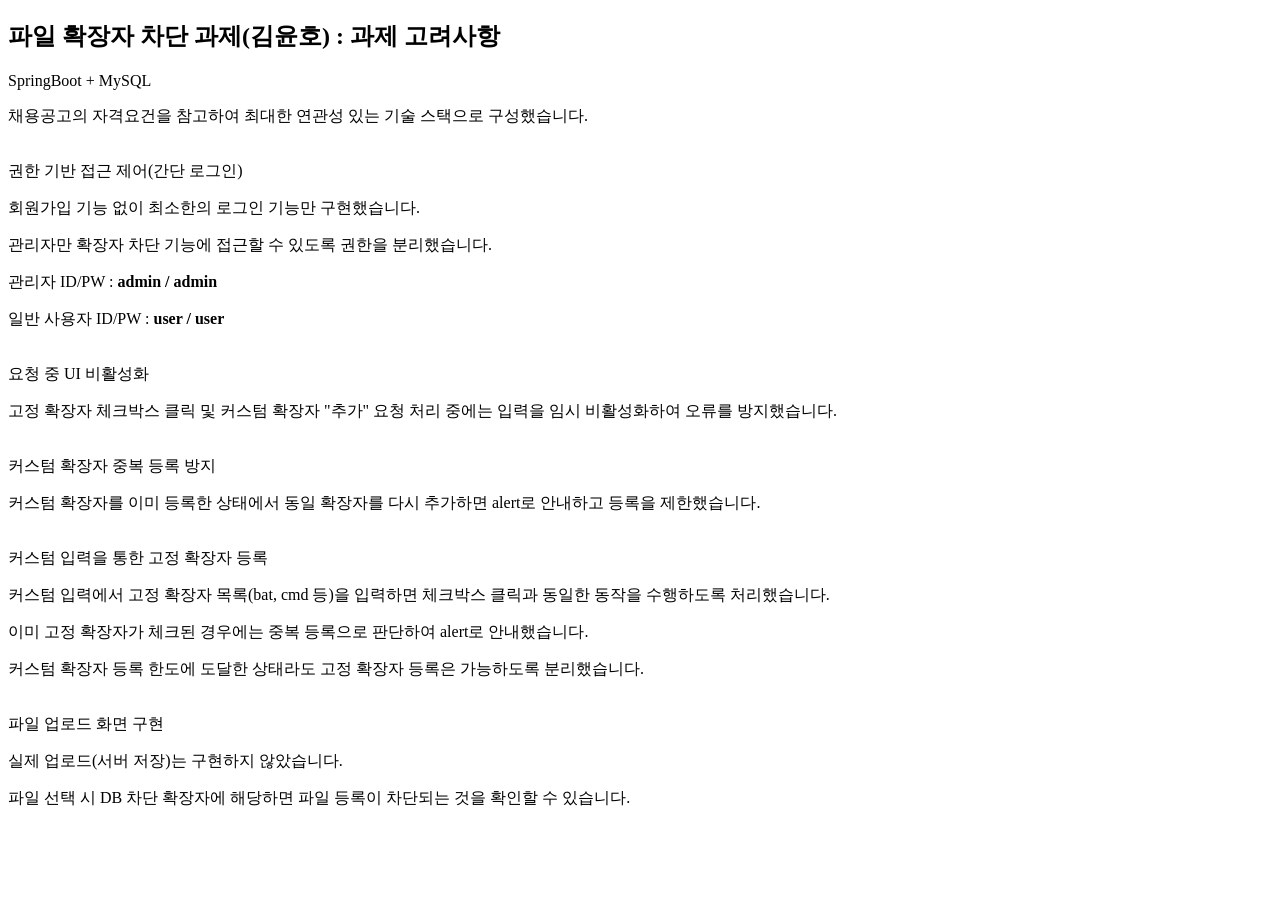
<file: project/src/main/resources/templates/index.html>
<!doctype html>
<html lang="ko"
      xmlns:th="http://www.thymeleaf.org"
      xmlns:layout="http://www.ultraq.net.nz/thymeleaf/layout"
      layout:decorate="~{layout/default-layout}">
<head>
  <title layout:fragment="title">홈</title>

  <th:block layout:fragment="pageCss">
    <link rel="stylesheet" th:href="@{/css/main.css}">
  </th:block> 
</head>

<body>
  <section layout:fragment="content">
    <h1>파일 확장자 차단 과제(김윤호) : 과제 고려사항</h1>

    <a class="main-subject">SpringBoot + MySQL</a>
    <p class="main-content">
      채용공고의 자격요건을 참고하여 최대한 연관성 있는 기술 스택으로 구성했습니다.
    </p><br/>


    <a class="main-subject">권한 기반 접근 제어(간단 로그인)</a>
    <p class="main-content">
      회원가입 기능 없이 최소한의 로그인 기능만 구현했습니다.
    </p>
    <p class="main-content">
      관리자만 확장자 차단 기능에 접근할 수 있도록 권한을 분리했습니다.
    </p>
    <p class="main-content">
      관리자 ID/PW : <strong>admin / admin</strong>
    </p>
    <p class="main-content">
      일반 사용자 ID/PW : <strong>user / user</strong>
    </p><br/>


    <a class="main-subject">요청 중 UI 비활성화</a>
    <p class="main-content">
      고정 확장자 체크박스 클릭 및 커스텀 확장자 "추가" 요청 처리 중에는 입력을 임시 비활성화하여 오류를 방지했습니다.
    </p><br/>


    <a class="main-subject">커스텀 확장자 중복 등록 방지</a>
    <p class="main-content">
      커스텀 확장자를 이미 등록한 상태에서 동일 확장자를 다시 추가하면 alert로 안내하고 등록을 제한했습니다.
    </p><br/>

    <a class="main-subject">커스텀 입력을 통한 고정 확장자 등록</a>
    <p class="main-content">
      커스텀 입력에서 고정 확장자 목록(bat, cmd 등)을 입력하면 체크박스 클릭과 동일한 동작을 수행하도록 처리했습니다.
    </p>
    <p class="main-content">
      이미 고정 확장자가 체크된 경우에는 중복 등록으로 판단하여 alert로 안내했습니다.
    </p>
    <p class="main-content">
      커스텀 확장자 등록 한도에 도달한 상태라도 고정 확장자 등록은 가능하도록 분리했습니다.
    </p><br/>

    <a class="main-subject">파일 업로드 화면 구현</a>
    <p class="main-content">
      실제 업로드(서버 저장)는 구현하지 않았습니다.
    </p>
    <p class="main-content">
      파일 선택 시 DB 차단 확장자에 해당하면 파일 등록이 차단되는 것을 확인할 수 있습니다.
    </p>

  </section>
</body>
</html>
</file>
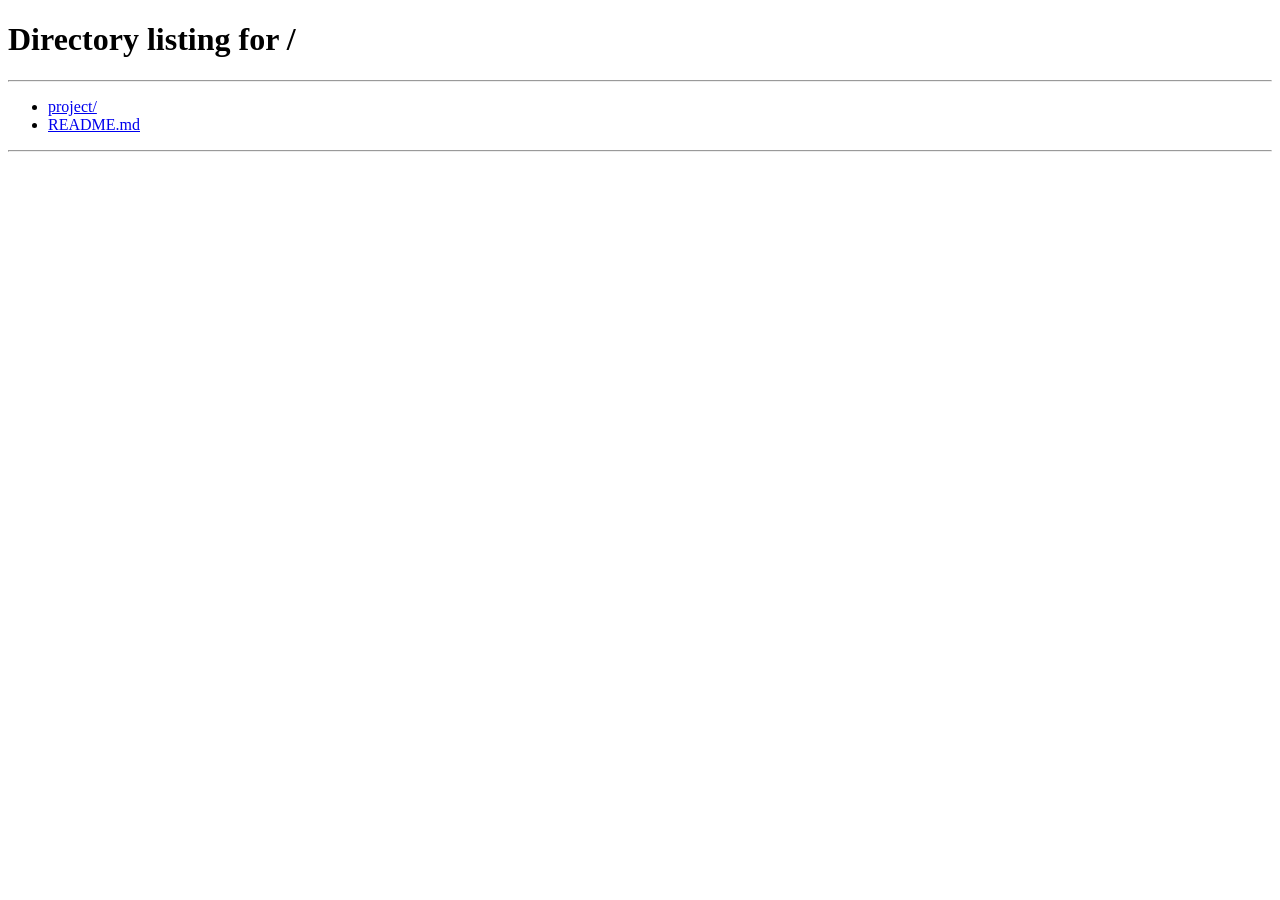
<file: project/src/main/resources/templates/alert-redirect.html>
<!doctype html>
<html lang="ko" xmlns:th="http://www.thymeleaf.org">
<head>
  <meta charset="utf-8" />
  <title>alert</title>
</head>
<body>
<script th:inline="javascript">
  alert(/*[[${msg}]]*/ "관리자만 접근 가능합니다");
  location.replace(/*[[${redirectUrl}]]*/ "/");
</script>
</body>
</html>
</file>
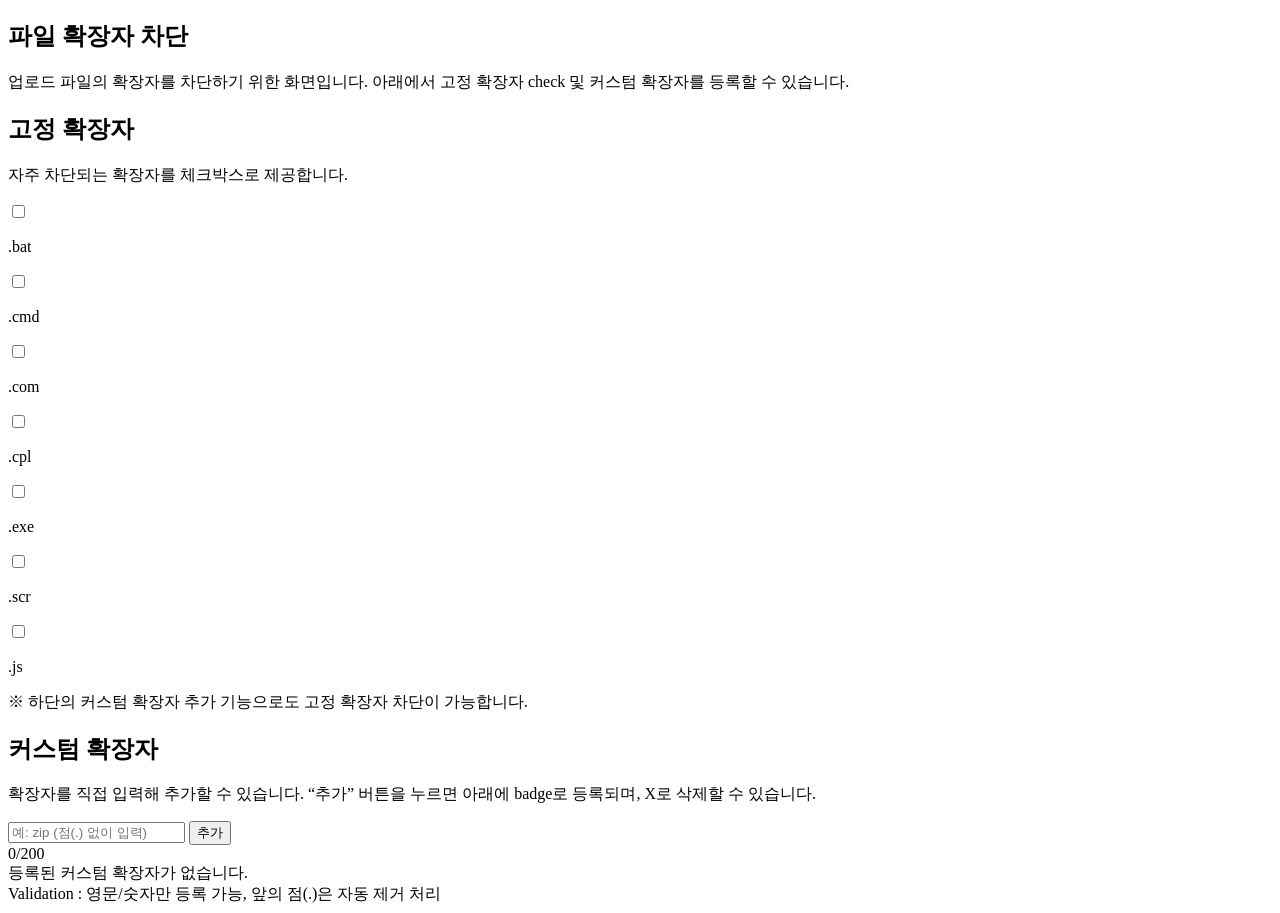
<file: project/src/main/resources/templates/block.html>
<!doctype html>
<html lang="ko"
      xmlns:th="http://www.thymeleaf.org"
      xmlns:layout="http://www.ultraq.net.nz/thymeleaf/layout"
      layout:decorate="~{layout/default-layout}">
<head>
  <title layout:fragment="title">파일 확장자 차단</title>

  <th:block layout:fragment="pageCss">
    <link rel="stylesheet" th:href="@{/css/main.css}">
    <link rel="stylesheet" th:href="@{/css/block.css}">
  </th:block>
</head>

<body>
  <section layout:fragment="content">

    <h1 class="page-title">파일 확장자 차단</h1>
    <p class="page-desc">
      업로드 파일의 확장자를 차단하기 위한 화면입니다. 아래에서 고정 확장자 check 및 커스텀 확장자를 등록할 수 있습니다.
    </p>

    <!-- 고정 확장자 차단 -->
    <div class="section">
      <h2>고정 확장자</h2>
      <p class="hint">
        자주 차단되는 확장자를 체크박스로 제공합니다.
      </p>

      <div class="fixed-grid">
        <label class="chk">
          <!-- 이미 차단되어 있는 고정 확장자는 checked로 표시 -->
          <input type="checkbox" name="fixedExt" value="bat"
          th:checked="${extensions != null and #lists.contains(extensions, 'bat')}">
          <p class="fixed-grid-p">.bat</p>
        </label>
        <label class="chk">
          <input type="checkbox" name="fixedExt" value="cmd"
          th:checked="${extensions != null and #lists.contains(extensions, 'cmd')}">
          <p class="fixed-grid-p">.cmd</p>
        </label>
        <label class="chk">
          <input type="checkbox" name="fixedExt" value="com"
          th:checked="${extensions != null and #lists.contains(extensions, 'com')}">
          <p class="fixed-grid-p">.com</p>
        </label>
        <label class="chk">
          <input type="checkbox" name="fixedExt" value="cpl"
          th:checked="${extensions != null and #lists.contains(extensions, 'cpl')}">
          <p class="fixed-grid-p">.cpl</p>
        </label>
        <label class="chk">
          <input type="checkbox" name="fixedExt" value="exe"
          th:checked="${extensions != null and #lists.contains(extensions, 'exe')}">
          <p class="fixed-grid-p">.exe</p>
        </label>
        <label class="chk">
          <input type="checkbox" name="fixedExt" value="scr"
          th:checked="${extensions != null and #lists.contains(extensions, 'scr')}">
          <p class="fixed-grid-p">.scr</p>
        </label>
        <label class="chk">
          <input type="checkbox" name="fixedExt" value="js"
          th:checked="${extensions != null and #lists.contains(extensions, 'js')}">
          <p class="fixed-grid-p">.js</p>
        </label>
      </div>

      <div class="note">※ 하단의 커스텀 확장자 추가 기능으로도 고정 확장자 차단이 가능합니다.</div>
    </div>

    <!-- 커스텀 확장자 차단 -->
    <div class="section">
      <h2>커스텀 확장자</h2>
      <p class="hint">
        확장자를 직접 입력해 추가할 수 있습니다. “추가” 버튼을 누르면 아래에 badge로 등록되며, X로 삭제할 수 있습니다.
      </p>

      <div class="custom-row">
        <input id="customExtInput" type="text" placeholder="예: zip (점(.) 없이 입력)" 
        autocomplete="off" maxlength="20"/>
        <button id="customExtAddBtn" type="button" class="btn primary small">추가</button>
      </div>

      <div class="custom-count">
        <span id="customCount">0/200</span>
      </div>

      <div id="badgeArea" class="badge-area" aria-label="등록된 커스텀 확장자 목록">
        <div id="badgeEmpty" class="badge-empty">등록된 커스텀 확장자가 없습니다.</div>
      </div>

      <div class="note">
        Validation : 영문/숫자만 등록 가능, 앞의 점(.)은 자동 제거 처리
      </div>
    </div>

  </section>

  <!-- 스크립트 -->
  <th:block layout:fragment="pageScript">
    <script th:inline="javascript">
      document.addEventListener("DOMContentLoaded", function () {
        const input = document.getElementById("customExtInput");
        const addBtn = document.getElementById("customExtAddBtn");
        const badgeArea = document.getElementById("badgeArea");
        const badgeEmpty = document.getElementById("badgeEmpty");

        // 고정 확장자 SET
        const fixed_set = new Set(["bat","cmd","com","cpl","exe","scr","js"]);

        // 기존에 차단되어서 DB에 있던 확장자들
        const blockedExtensions = /*[[${extensions}]]*/ [];

        const CUSTOM_MAX_LEN = 20;      // 커스텀 확장자 최대 입력 길이 
        const CUSTOM_MAX_COUNT = 200;   // 커스텀 확장자 최대 추가 갯수

        // 커스텀 확장자 추가 시 간단한 검증과 수정
        function normalizeExt(v) {
          if (!v) return "";
          v = v.trim().toLowerCase();             // 영어는 소문자로 변경
          if (v.startsWith(".")) v = v.slice(1);  // 맨 앞에 점(.) 입력했을 경우 제거

          // 20자 넘게 입력 불가능
          if (v.length > CUSTOM_MAX_LEN) return "";

          // 정규화식으로 영어+숫자 조합만 가능하게 제한
          if (!/^[a-z0-9]+$/.test(v)) return "";

          return v;
        }

        // 등록하려는 확장자에 해당하는 뱃지가 이미 있는지 조회. 있다면 true, 없다면 false를 return
        function isDuplicate(ext) {
          return !!badgeArea.querySelector('[data-ext="' + ext + '"]');
        }

        // 뱃지 요소가 하나라도 있다면 badgeEmpty div에 none 속성 추가 (숨김처리)
        function updateEmpty() {
          const hasBadge = badgeArea.querySelector(".badge") !== null;
          badgeEmpty.style.display = hasBadge ? "none" : "block";
        }

        // 등록된 커스텀 확장자의 개수
        function getCustomBadgeCount() {
          return badgeArea.querySelectorAll(".badge").length;
        }

        function updateCustomCount() {
          const el = document.getElementById("customCount");
          if (!el) return;
          el.textContent = getCustomBadgeCount() + "/" + CUSTOM_MAX_COUNT;
        }

        // 페이지가 로드될 때 blockedExtensions에서 고정 확장자를 제외한 나머지 확장자를 커스텀 확장자에 뱃지로 등록
        (function renderInitialCustomBadges() {
          (blockedExtensions || []).forEach(function(v) {
            const ext = normalizeExt(v);
            if (!ext) return;
            if (fixed_set.has(ext)) return;
            addBadge(ext);
          });
          updateEmpty();
          updateCustomCount();
        })();

        // innerHTML append로 커스텀 확장자 뱃지 구성
        function addBadge(ext) {
          if (!ext || isDuplicate(ext)) return;
          if (getCustomBadgeCount() >= CUSTOM_MAX_COUNT) return;

          const badge = document.createElement("span");
          badge.className = "badge";
          badge.setAttribute("data-ext", ext);

          badge.innerHTML = '' +
            '<span class="dot" aria-hidden="true"></span>' +
            '<span class="txt">.' + ext + '</span>' +
            '<button type="button" class="x" aria-label="삭제">×</button>';

          badgeArea.appendChild(badge);
          updateEmpty();
          updateCustomCount();
        }

        // 커스텀 확장자에서 customExtAddBtn(추가 버튼) 클릭
        addBtn.addEventListener("click", function () {
          const ext = normalizeExt(input.value);

          if (!ext) {
            alert("확장자를 올바르게 입력해주세요. (영문/숫자만)");
            input.focus();
            return;
          }

          // 커스텀 확장자 입력칸에 고정 확장자에 있는 확장자를 입력 후 추가할 때 처리
          if (fixed_set.has(ext)) {

            // 해당 고정 확장자(ext)의 checkbox를 jQuery 객체로 가져오기
            const $fixedCb = $('input[name="fixedExt"][value="' + ext + '"]');

            if ($fixedCb.length === 0) {
              alert("고정 확장자 목록에 없는 값입니다.");
            } else if ($fixedCb.is(":checked")) {
              alert("이미 고정 확장자로 등록되어 있습니다.");
            } else {
              // 속성을 checked로 바꾸고, 실제로 check했을 때의 이벤트를 발생 (DB등록)
              $fixedCb.prop("checked", true).trigger("change");
            }

            input.value = "";
            input.focus();
            return;
          }

          if (getCustomBadgeCount() >= CUSTOM_MAX_COUNT) {
            alert("커스텀 확장자는 최대 200개까지만 등록할 수 있습니다.");
            input.focus();
            return;
          }

          // 커스텀 확장자 중복 등록 방지
          if (isDuplicate(ext)) {
            alert("이미 등록된 커스텀 확장자입니다.");
            input.select();
            return;
          }

          // 모든 제한사항을 통과했으므로 커스텀 확장자 등록 시작, 등록 중에는 추가버튼 비활성화
          addBtn.disabled = true;
          $.ajax({
            url: "/api/extensions",
            method: "POST",
            data: { name: ext },
            success: function (res) {
              // 스크립트에서 중복 검사를 통과했더라도 중복 여부를 서버에서 한번 더 검증
              if (typeof res === "string" && res.toLowerCase().includes("duplicate")) {
                alert("이미 등록된 확장자입니다.");
                return;
              }
              addBadge(ext);
              input.value = "";
            },
            error: function (xhr) {
              if (xhr && xhr.status === 409) alert("이미 등록된 확장자입니다.");
              else alert("확장자 등록에 실패했습니다.");
            },
            complete: function () {
              addBtn.disabled = false; // 추가버튼 다시 활성화
              input.focus();
              updateEmpty();
            }
          });
        });

        // Enter키로 추가버튼 클릭 효과 발생
        input.addEventListener("keydown", function (e) {
          if (e.key === "Enter") {
            e.preventDefault();
            addBtn.click();
          }
        });

        // 커스텀 확장자 뱃지의 X 클릭
        badgeArea.addEventListener("click", function (e) {
          const btn = e.target.closest(".x");
          if (!btn) return;

          const badge = btn.closest(".badge");
          if (!badge) return;

          const ext = badge.getAttribute("data-ext");
          if (!ext) return;

          // 에러 방지
          if (fixed_set.has(ext)) {
            alert("고정 확장자는 커스텀 배지에서 삭제할 수 없습니다.");
            return;
          }

          btn.disabled = true;

          $.ajax({
            url: "/api/extensions?name=" + encodeURIComponent(ext),
            method: "DELETE",
            success: function () {
              badge.remove();
              updateEmpty();
              updateCustomCount();
            },
            error: function () {
              btn.disabled = false;
              alert("확장자 삭제에 실패했습니다.");
            }
          });
        });

        updateEmpty();
        updateCustomCount();
        
        const $fixed = $('input[name="fixedExt"]');


        // 고정 확장자의 checkbox 클릭 시 DB insert/delete
        $fixed.on("change", function() {
          const $cb = $(this);  // cb : checkbox
          const ext = String($cb.val()).toLowerCase();
          const checked = $cb.is(":checked");

          // checkbox 임시 비활성화
          $cb.prop("disabled", true);

          if (checked) {  // unchecked -> checked (DB insert)
            $.ajax({
              url: "/api/extensions",
              method: "POST",
              data: { name: ext },
              success: function(res) {},
              error: function() {
                $cb.prop("checked", false);
                alert("확장자 등록에 실패했습니다.");
              },
              complete: function() {
                $cb.prop("disabled", false);
              }
            });
          } else {  // checked -> unchecked (DB delete)
            $.ajax({
              url: "/api/extensions",
              method: "DELETE",
              data: { name: ext },
              success: function() {},
              error: function() {
                $cb.prop("checked", true);
                alert("확장자 삭제에 실패했습니다.");
              },
              complete: function() {
                $cb.prop("disabled", false);
              }
            });
          }
        });


      });
    </script>
  </th:block>
</body>
</html>
</file>
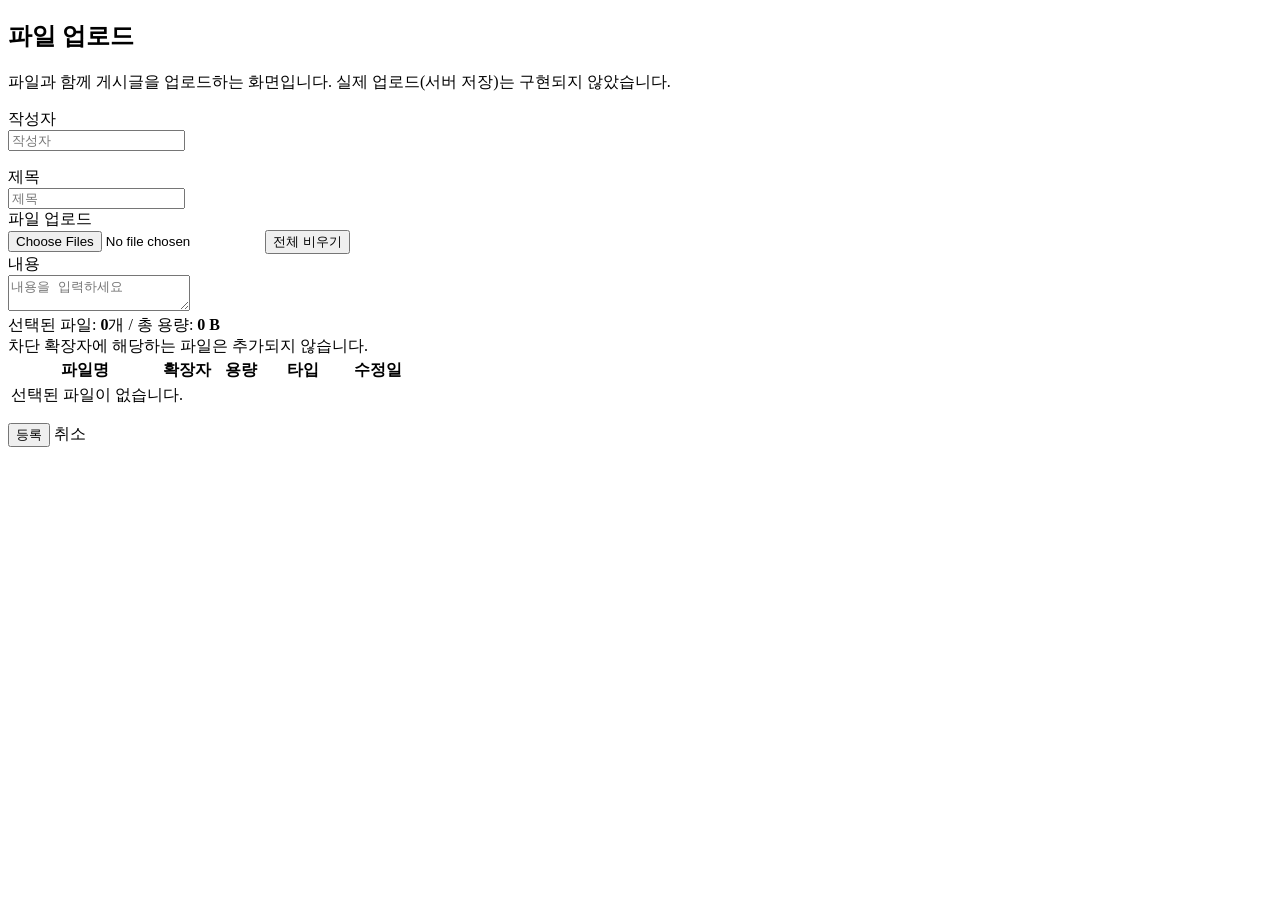
<file: project/src/main/resources/templates/upload.html>
<!doctype html>
<html lang="ko"
      xmlns:th="http://www.thymeleaf.org"
      xmlns:layout="http://www.ultraq.net.nz/thymeleaf/layout"
      layout:decorate="~{layout/default-layout}">
<head>
  <title layout:fragment="title">파일 업로드</title>

  <th:block layout:fragment="pageCss">
    <link rel="stylesheet" th:href="@{/css/main.css}">
    <link rel="stylesheet" th:href="@{/css/upload.css}">
  </th:block>
</head>

<body>
  <section layout:fragment="content">
    <h1 class="page-title">파일 업로드</h1>
    <p class="page-desc">
      파일과 함께 게시글을 업로드하는 화면입니다. 실제 업로드(서버 저장)는 구현되지 않았습니다.
    </p>

    <form id="uploadForm" class="section" method="post" th:action="@{/upload}" enctype="multipart/form-data">
      <!-- <h2>게시글 정보</h2>
      <p class="hint">필수 항목을 입력하고 파일을 선택하세요.</p> -->

      <div class="form-grid">
        <div class="lbl">작성자</div>
        <div>
          <th:block th:if="${session.loginUserName == null}">
            <input class="inp" type="text" name="writer" placeholder="작성자" autocomplete="off">
          </th:block>
          <th:block th:if="${session.loginUserName != null}">
            <p th:text="|${session.loginUserName}|"></p>
          </th:block>
        </div>

        <div class="lbl">제목</div>
        <div><input class="inp" type="text" name="title" placeholder="제목" autocomplete="off"></div>

        <div class="lbl">파일 업로드</div>
        <div class="row">
          <input id="fileInput" type="file" name="files" multiple>
          <button id="clearFilesBtn" type="button" class="btn small">전체 비우기</button>
        </div>

        <div class="lbl">내용</div>
        <div><textarea class="ta" name="content" placeholder="내용을 입력하세요"></textarea></div>
      </div>

      <div class="file-meta">
        <div>
          선택된 파일: <strong id="fileCount">0</strong>개 /
          총 용량: <strong id="totalSize">0 B</strong>
        </div>
        <div>
          차단 확장자에 해당하는 파일은 추가되지 않습니다.
        </div>
      </div>

      <div class="file-list" aria-label="선택된 파일 목록">
        <table>
          <thead>
          <tr>
            <th style="width:36%">파일명</th>
            <th style="width:12%">확장자</th>
            <th style="width:13%">용량</th>
            <th style="width:16%">타입</th>
            <th style="width:19%">수정일</th>
            <th style="width:4%"></th>
          </tr>
          </thead>
          <tbody id="fileTbody">
          <tr id="fileEmptyRow">
            <td colspan="6" class="empty">선택된 파일이 없습니다.</td>
          </tr>
          </tbody>
        </table>
      </div>

      <div style="margin-top:14px;" class="row">
        <button type="button" id="submitBtn" class="btn primary small">등록</button>
        <a th:href="@{/}" class="btn small">취소</a>
      </div>
    </form>
  </section>

  <!-- 스크립트 -->
  <th:block layout:fragment="pageScript">
    <script th:inline="javascript">
      document.addEventListener("DOMContentLoaded", function () {
        const fileInput = document.getElementById("fileInput");
        const clearBtn = document.getElementById("clearFilesBtn");
        const tbody = document.getElementById("fileTbody");
        const emptyRow = document.getElementById("fileEmptyRow");
        const fileCountEl = document.getElementById("fileCount");
        const totalSizeEl = document.getElementById("totalSize");
        const submitBtn = document.getElementById("submitBtn");

        // 차단 확장자 목록
        const blockedExtensions = /*[[${extensions}]]*/ [];
        const BLOCKED_SET = new Set((blockedExtensions || []).map(v => {
          v = String(v || "").trim().toLowerCase();
          if (v.startsWith(".")) v = v.slice(1);
          return v;
        }).filter(v => v.length > 0));

        // 파일 여러 개를 등록하기 위한 변수
        let selectedFiles = [];

        // 등록한 파일의 메타데이터 표시를 위한 값 추출 (확장자, 용량, 수정일 등)
        function getExt(filename) {
          const name = String(filename || "");
          const idx = name.lastIndexOf(".");
          if (idx === -1) return "";
          return name.slice(idx + 1).trim().toLowerCase();
        }

        function formatBytes(bytes) {
          const b = Number(bytes || 0);
          if (b < 1024) return b + " B";
          const kb = b / 1024;
          if (kb < 1024) return kb.toFixed(1) + " KB";
          const mb = kb / 1024;
          if (mb < 1024) return mb.toFixed(1) + " MB";
          const gb = mb / 1024;
          return gb.toFixed(2) + " GB";
        }

        function formatDate(ms) {
          if (!ms) return "-";
          const d = new Date(ms);
          const y = d.getFullYear();
          const m = String(d.getMonth() + 1).padStart(2, "0");
          const day = String(d.getDate()).padStart(2, "0");
          const hh = String(d.getHours()).padStart(2, "0");
          const mm = String(d.getMinutes()).padStart(2, "0");
          return `${y}-${m}-${day} ${hh}:${mm}`;
        }

        // selectedFiles와 fileInput.files를 동기화 (input type=file보다 자유롭게 파일 관리 가능)
        function syncInputFiles() {
          const dt = new DataTransfer();
          selectedFiles.forEach(f => dt.items.add(f));
          fileInput.files = dt.files;
        }

        // 현재 selectedFiles에 있는 파일들을 목록에 반영
        function renderList() {
          tbody.innerHTML = "";
          if (selectedFiles.length === 0) {
            tbody.appendChild(emptyRow);
            fileCountEl.textContent = "0";
            totalSizeEl.textContent = "0 B";
            return;
          }

          let total = 0;

          selectedFiles.forEach((file, idx) => {
            total += (file.size || 0);
            const ext = getExt(file.name);
            const tr = document.createElement("tr");

            tr.innerHTML =
              `<td>${file.name}</td>
              <td><span class="pill">.${ext || "-"}</span></td>
              <td>${formatBytes(file.size)}</td>
              <td>${file.type || "-"}</td>
              <td>${formatDate(file.lastModified)}</td>
              <td>
                <button type="button" class="xbtn" data-idx="${idx}" aria-label="삭제">×</button>
              </td>`;

            tbody.appendChild(tr);
          });

          // 파일의 개수와 총 용량 표시
          fileCountEl.textContent = String(selectedFiles.length);
          totalSizeEl.textContent = formatBytes(total);
        }

        function addFiles(files) {
          if (!files || files.length === 0) return;

          let blockedHit = false;

          Array.from(files).forEach(file => {
            const ext = getExt(file.name);

            // 등록하려는 파일의 확장자가 차단 목록에 있다면 등록을 제한
            if (ext && BLOCKED_SET.has(ext)) {
              blockedHit = true;
              return;
            }

            // 동일 파일 중복 방지 (이름,크기,수정일이 모두 같은 경우에만)
            const dup = selectedFiles.some(f =>
              f.name === file.name && f.size === file.size && f.lastModified === file.lastModified
            );
            if (dup) return;

            selectedFiles.push(file);
          });

          if (blockedHit) {
            alert("업로드가 차단된 확장자입니다.");
          }

          syncInputFiles();
          renderList();
        }

        // 파일 선택 시 addFiles 수행
        $(fileInput).on("change", function () {
          addFiles(fileInput.files);

          fileInput.value = "";
        });

        // 목록에서 개별 파일 삭제
        $(tbody).on("click", ".xbtn", function () {
          const idx = Number(this.getAttribute("data-idx"));
          if (Number.isNaN(idx)) return;

          selectedFiles.splice(idx, 1);
          syncInputFiles();
          renderList();
        });

        // 목록에서 전체 파일 삭제
        $(clearBtn).on("click", function () {
          selectedFiles = [];
          syncInputFiles();
          renderList();
        });

        // 실제 등록은 구현하지 않았고, 현재 등록된 파일의 이름들만 alert
        $(submitBtn).on("click", function () {
          const names = selectedFiles.map(f => f.name).join("\n");
          alert(names?"현재 등록된 파일들 : \n"+names:"등록된 파일이 없습니다.");
        });

        // 초기 렌더
        renderList();
      });
    </script>
  </th:block>
</body>
</html>
</file>
